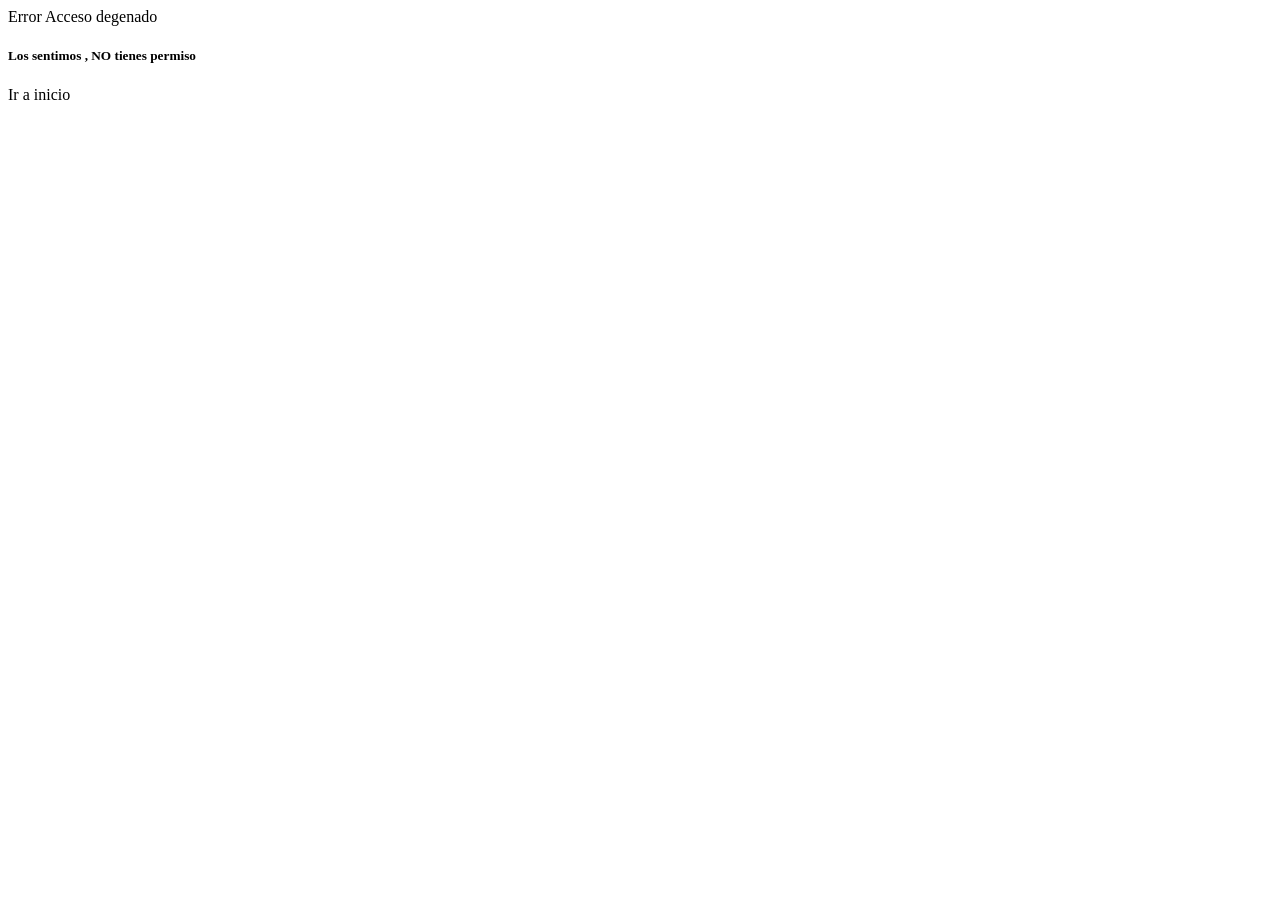
<file: src/main/resources/templates/error_403.html>
<!DOCTYPE html>
<html xmlns:th="http://www.thymeleaf.org"
	xmlns:sec="http://www.thymeleaf.org/extras/spring-security">

<head th:replace="fragments/header :: head"></head>

<body>
<header th:replace="fragments/header :: header"></header>
	<div class="container py-4">

		<div class="card bg-danger text-white">
			<div class="card-header">Error Acceso degenado
			<div class="card-body">
			<!-- <span th:text="${#authentication.name}"></span> 2 forma de obtener para obtener el nombre del usuario autenticado-->
			<h5 class="card-title">Los sentimos <span th:text="${#httpServletRequest.remoteUser}"></span>, NO tienes permiso</h5>
			</div>
		<a th:href="@{/}" class="btn btn-outline-ligth" role="button">Ir a inicio</a>
			</div>
		</div>

	</div>
	<footer th:replace="fragments/footer :: footer"></footer>
</body>
</html>
</file>
